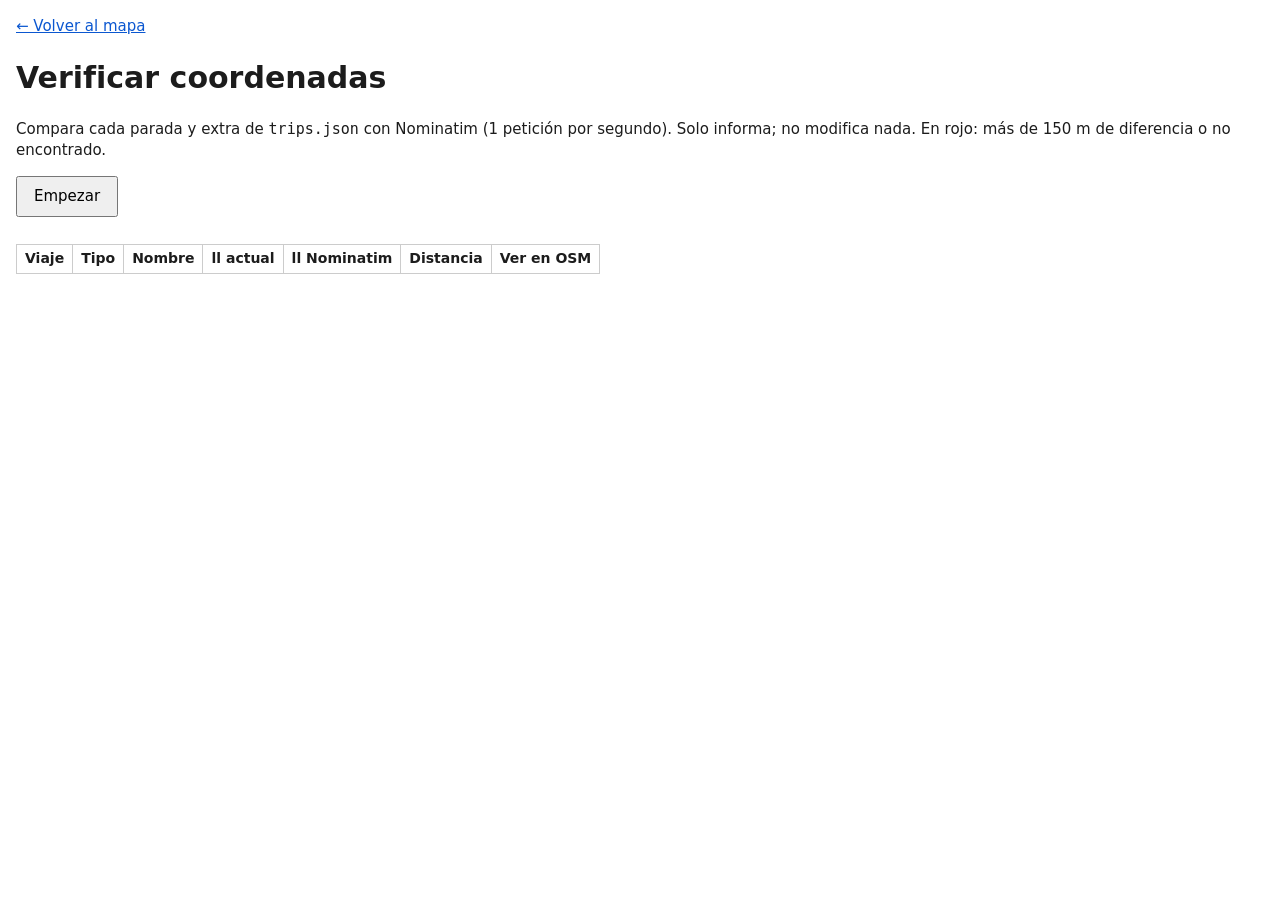
<file: verificar.html>
<!doctype html>
<html lang="es">
<head>
  <meta charset="utf-8">
  <meta name="viewport" content="width=device-width, initial-scale=1">
  <title>Verificar coordenadas</title>
  <style>
    body { font: 15px/1.4 system-ui, sans-serif; margin: 16px; color: #1c1c1c; }
    button { font: inherit; padding: 8px 16px; }
    :focus-visible { outline: 3px solid #0b57d0; outline-offset: 2px; }
    .tabla-caja { overflow-x: auto; }
    table { border-collapse: collapse; margin-top: 12px; font-size: 14px; }
    th, td { border: 1px solid #ccc; padding: 4px 8px; text-align: left; }
    tr.mal { background: #fdecea; color: #7a1010; font-weight: 600; }
    #errores { color: #7a1010; }
    a { color: #0b57d0; }
  </style>
</head>
<body>
  <p><a href="index.html">&larr; Volver al mapa</a></p>
  <h1>Verificar coordenadas</h1>
  <p>Compara cada parada y extra de <code>trips.json</code> con Nominatim (1 petición por segundo). Solo informa; no modifica nada. En rojo: más de 150 m de diferencia o no encontrado.</p>
  <button type="button" id="empezar">Empezar</button>
  <span id="progreso" role="status"></span>
  <p id="errores" role="alert"></p>
  <p id="resumen" role="status"></p>
  <div class="tabla-caja">
    <table id="tabla">
      <thead><tr><th>Viaje</th><th>Tipo</th><th>Nombre</th><th>ll actual</th><th>ll Nominatim</th><th>Distancia</th><th>Ver en OSM</th></tr></thead>
      <tbody></tbody>
    </table>
  </div>
  <script type="module" src="js/verificar.js"></script>
</body>
</html>
</file>
